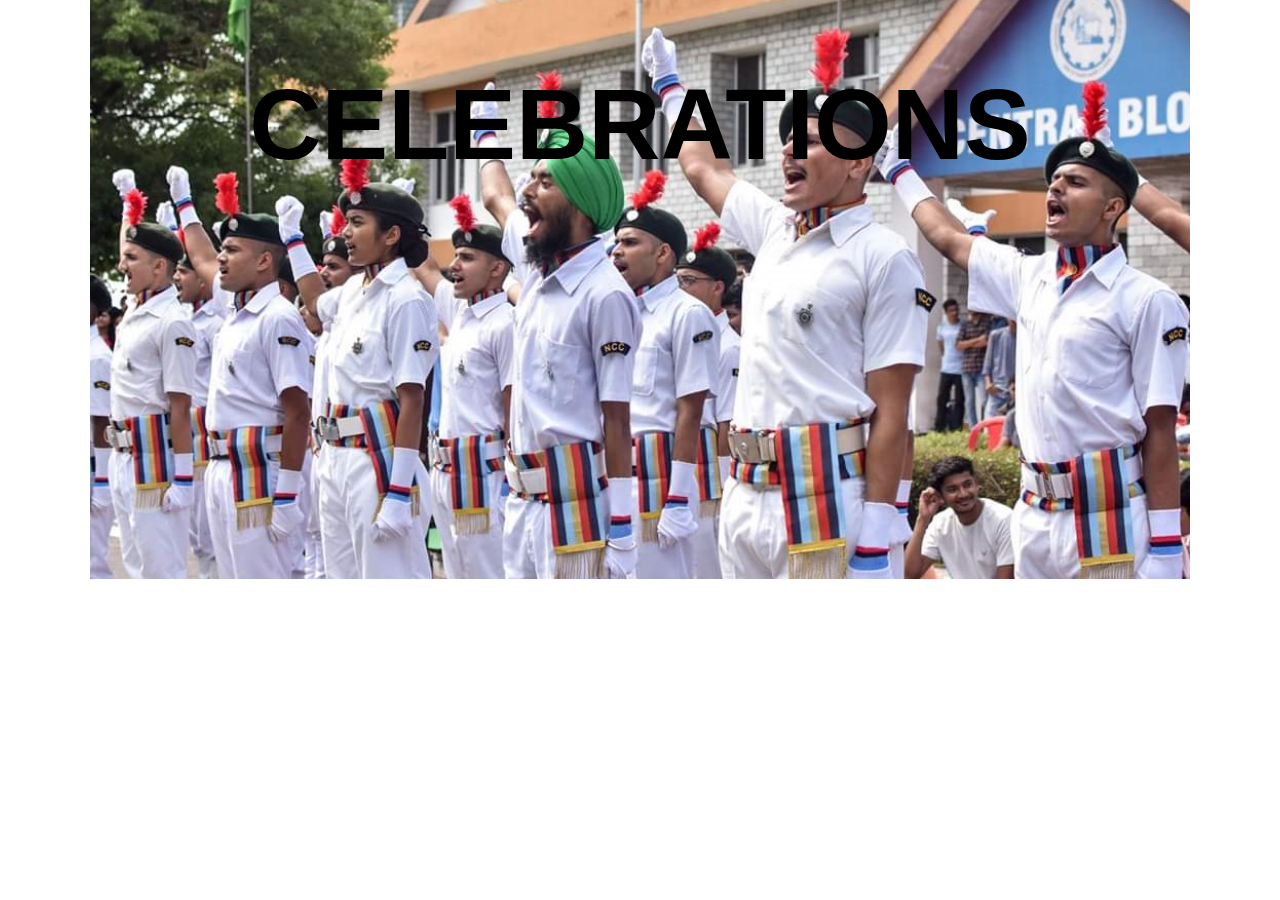
<file: cele.html>
<!DOCTYPE html>
<html>
<head>
<title>celerations</title>
<style>
	body{
	background-image:url("gul.jpeg");
	background-repeat: no-repeat;
	background-position:top;
	background-size:1100px;
	background-attachment:scroll;
	text-align: center;
	font-family:sans-serif;
	font-size:50px;

}
</style>
</head>
<body>
	<h1>CELEBRATIONS</h1>
</body>

</html>
</file>
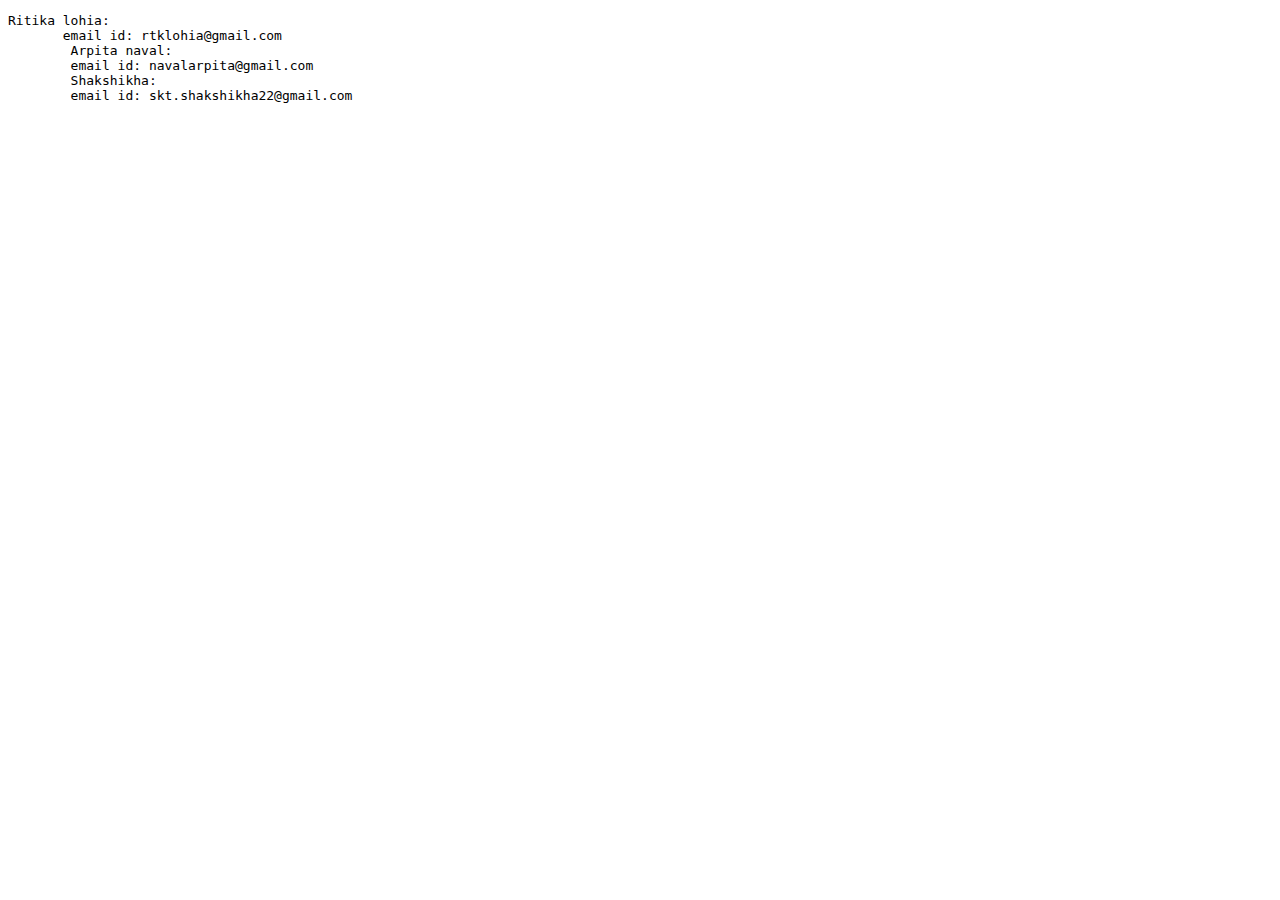
<file: contact.html>
<!DOCTYPE html>
<html>
<head>
   <title>contacts</title>
<head>
<body>
    <pre>Ritika lohia: 
       email id: rtklohia@gmail.com
        Arpita naval:
        email id: navalarpita@gmail.com
        Shakshikha:
        email id: skt.shakshikha22@gmail.com
     <pre>
</body>
</html>
</file>
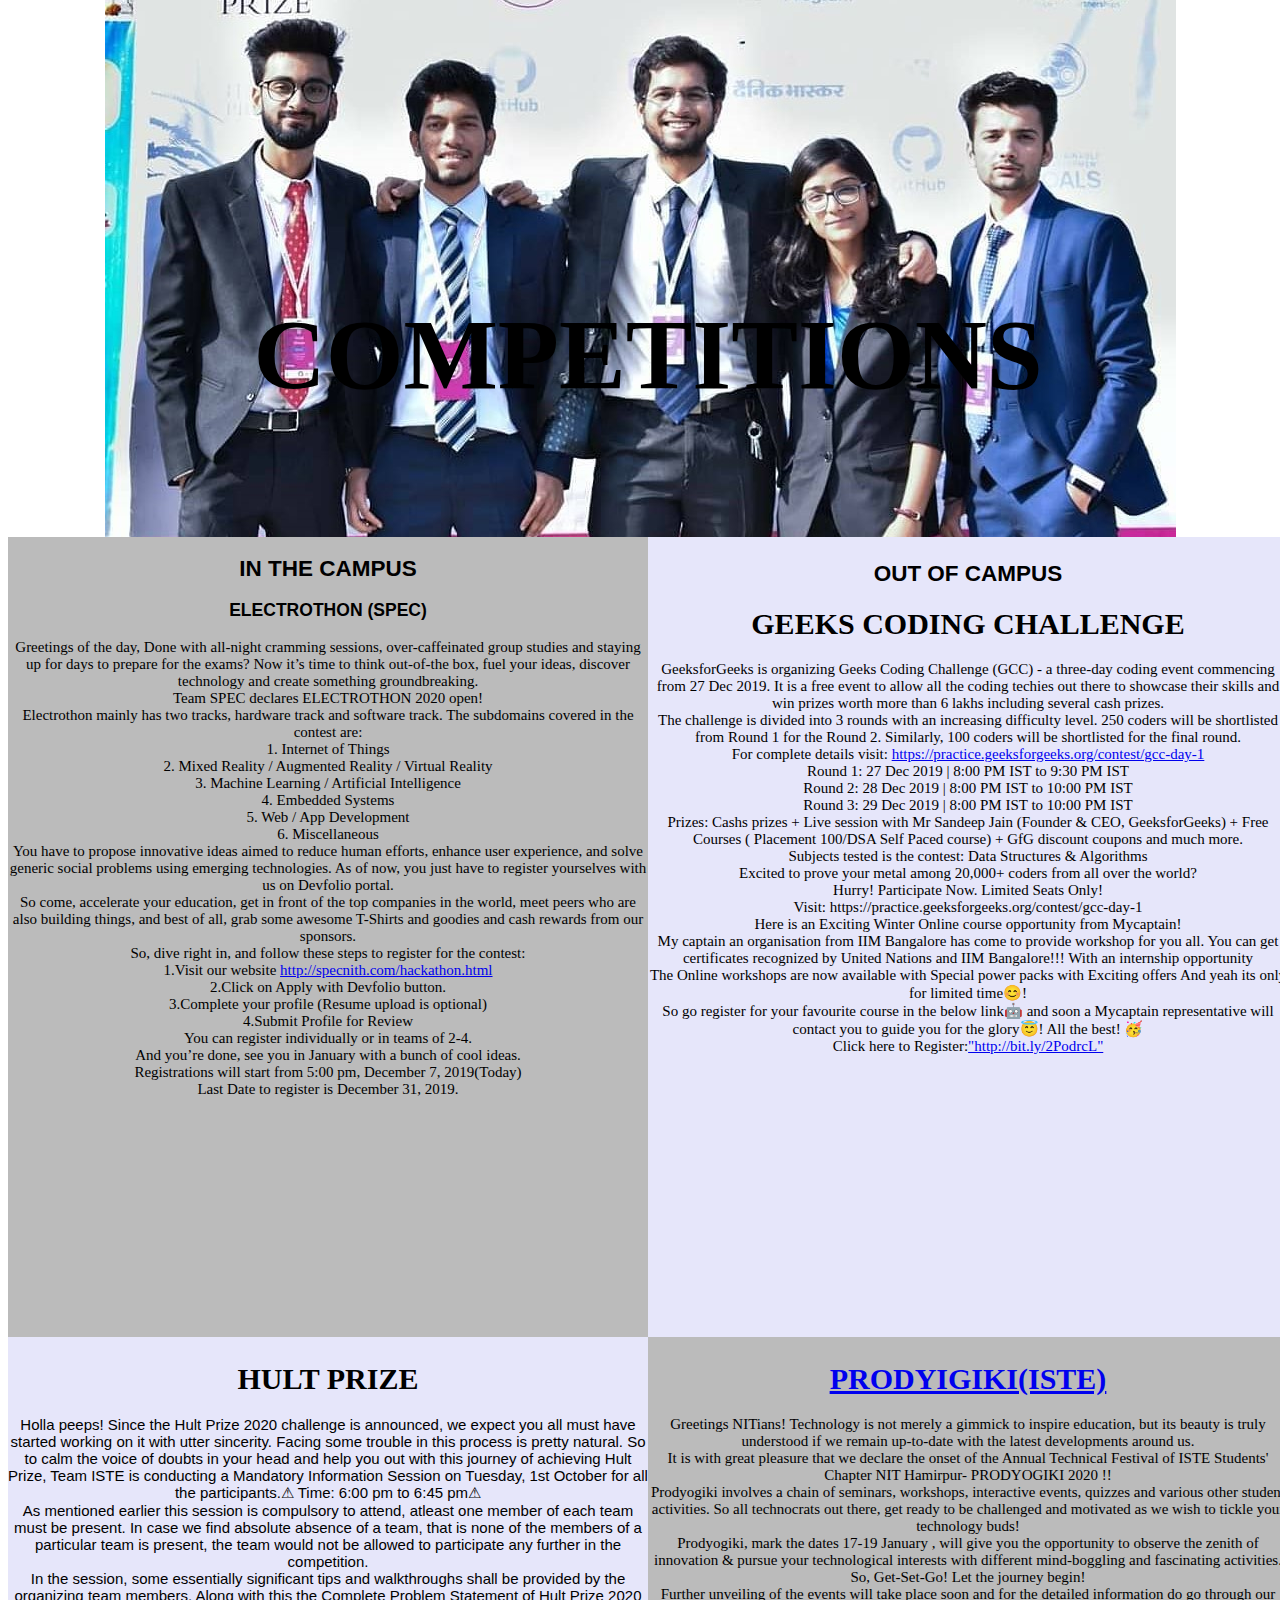
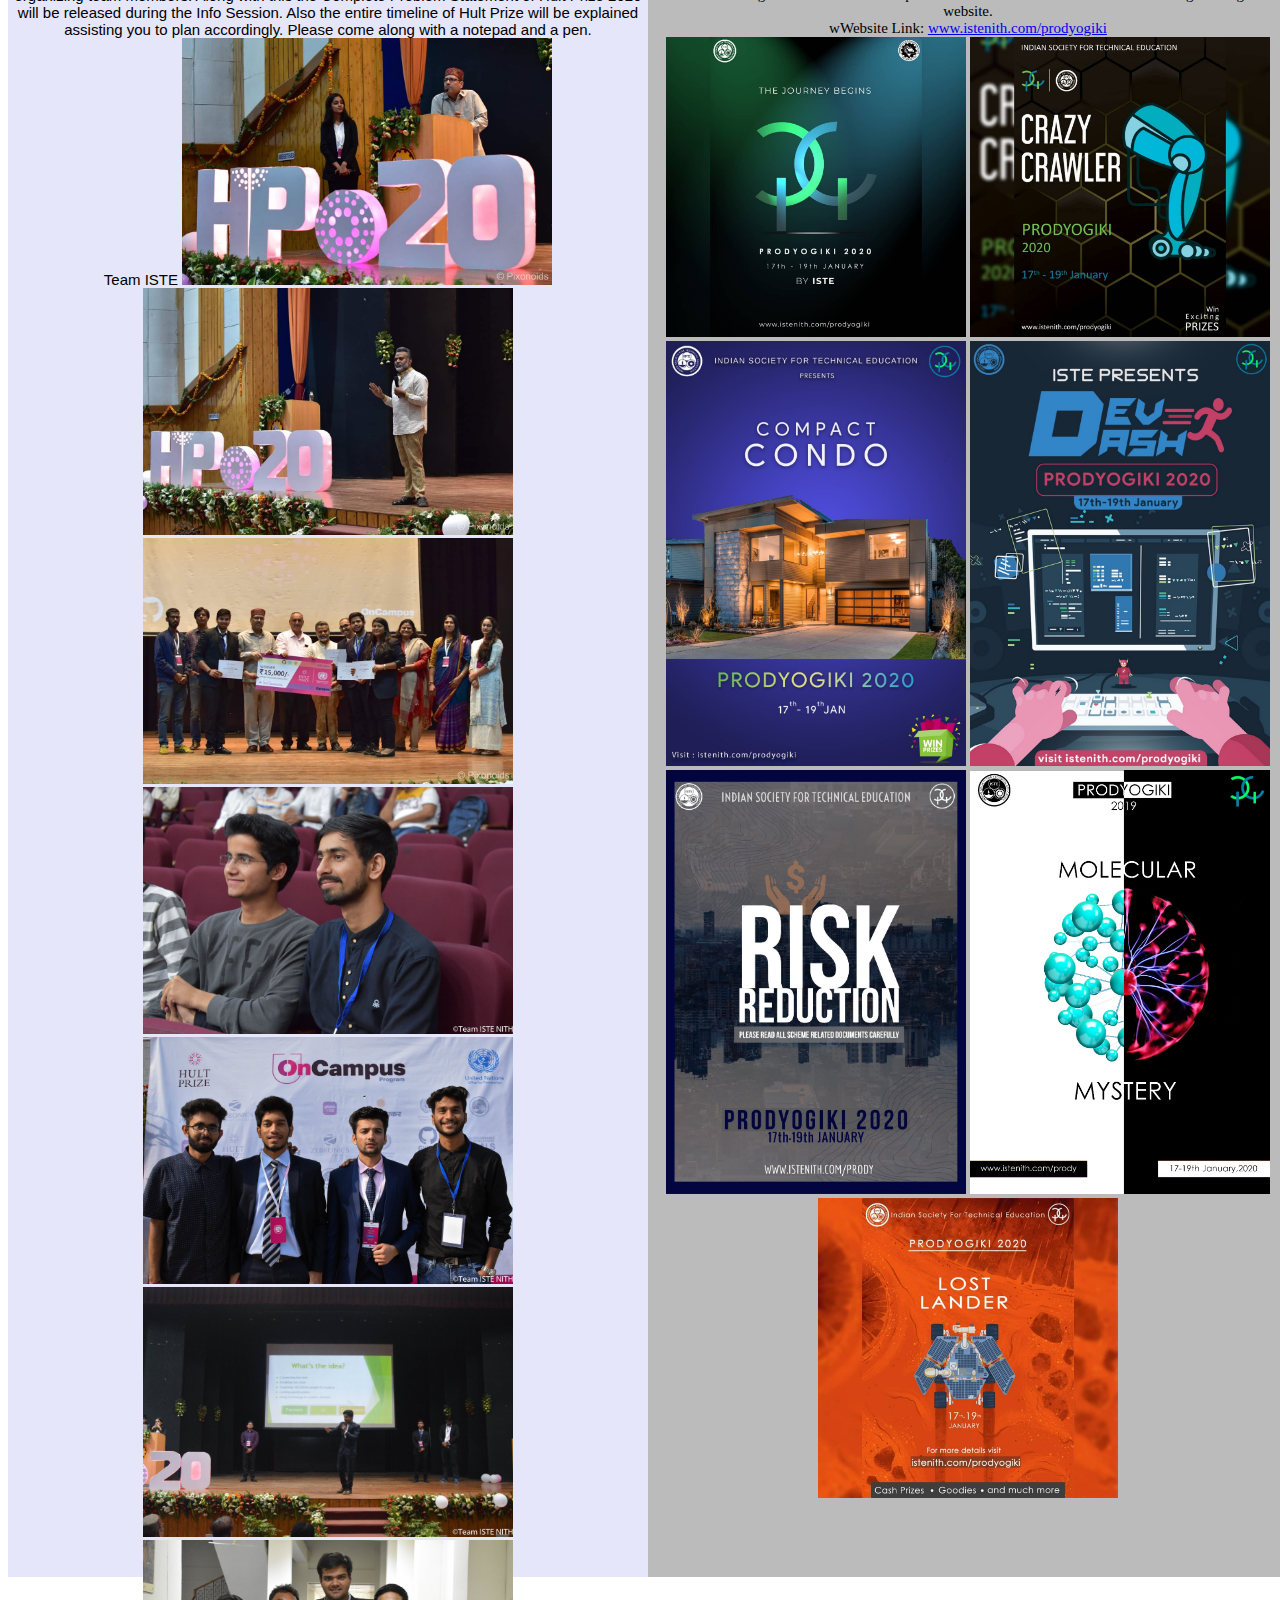
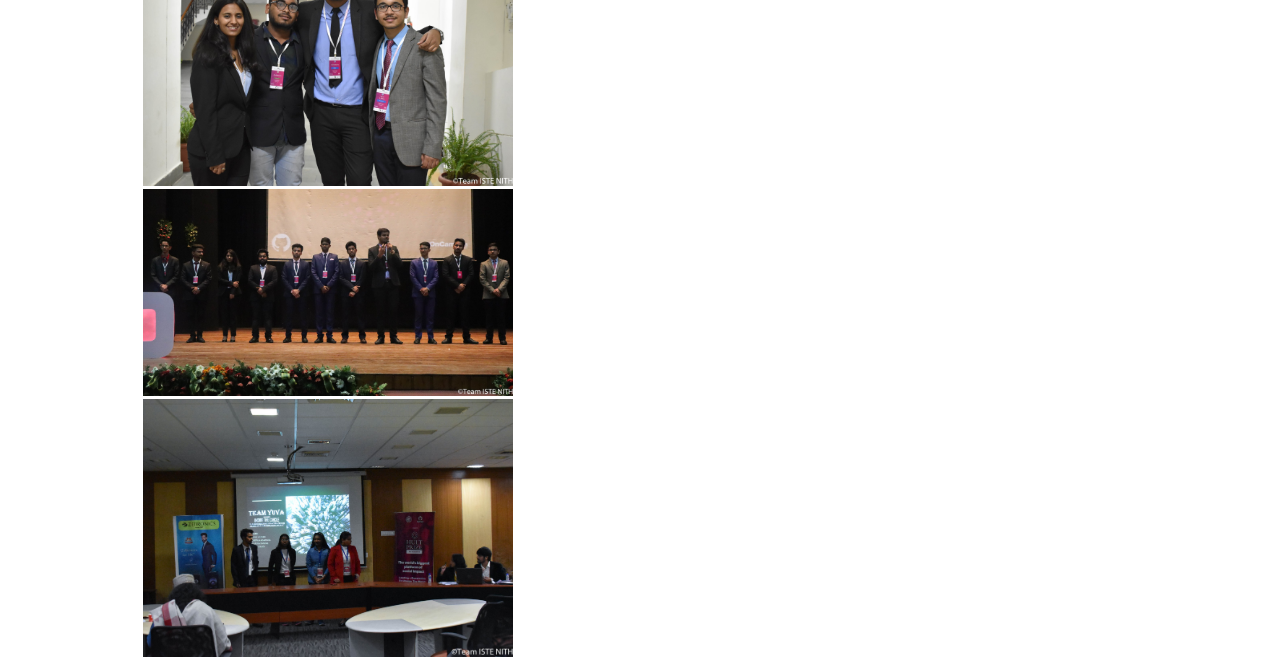
<file: competition/compe.html>
<!DOCTYPE html>
<html>
    <head>
        <title>compe</title>
        <style>
            * {
  box-sizing:border-box;
}
            h1{
                font-family: 'Aladin', cursive;
                color:black;
            }
            body{
                
            background-image:url("hult.jpeg");
            background-repeat: no-repeat;
            background-position:top;
            width:100%;
            background-attachment:scroll;
            text-align: center;
            font-family:sans-serif;
            font-size:50px;
        }
        .velle{
            padding:0;
            width:50%;
            padding-bottom:30px;
            float:left;
            font-family:sans-serif;
            color:black;
            background-color:rgb(187, 187, 187);
            font-size:15px;
            text-align: center;
            height:800px;
        }
        .velle:hover{
            background-color:hsl(240, 20%, 50%,0.6);
        }
        .vellen{
            padding-top: 5px;
            width:50%;
            padding-bottom:30px;
            float:right;
            font-family:sans-serif;
            color:black;
            background-color:lavender;
            font-size:15px;
            text-align: center;
            height:800px;
        }
        .prod{
            padding-top: 5px;
            width:50%;
            padding-bottom:30px;
            float:right;
            font-family:sans-serif;
            color:black;
            background-color:rgb(187, 187, 187);
            font-size:15px;
            text-align: center;
            height:1840px;
        }
        .hult{
            padding-top: 5px;
            width:50%;
            padding-bottom:30px;
            float:right;
            font-family:sans-serif;
            color:black;
            background-color:lavender;
            font-size:15px;
            text-align: center;
            height:1840px;
        }
        .vellen:hover{
            background-color:hsl(240, 20%, 50%,0.6);
        }
        .prod:hover{
            background-color:hsl(240, 20%, 50%,0.6);
        }
        .hult:hover{
            background-color:hsl(240, 20%, 50%,0.6);
        }
        img:hover{
	transform: scale(2,2);
	
}
        p{
            font-family: cursive;
            font-size:15px ;
        }
        </style>
</head>
<body>
    <h1><br><br>COMPETITIONS</h1>
    <br>
    
    
    <div class="velle">
        <h2 style="text-align:center",style="margin:0">IN THE CAMPUS</h2>
        <h3>ELECTROTHON (SPEC)</h3>
        <p> Greetings of the day,
    
    Done with all-night cramming sessions, over-caffeinated group studies and staying up for days to prepare for the exams? Now it’s time to think out-of-the box, fuel your ideas, discover technology and create something groundbreaking.<br>
    
    Team SPEC declares ELECTROTHON 2020 open!<br>
    
    Electrothon mainly has two tracks, hardware track and software track. The subdomains covered in the contest are:<br>
    1.	Internet of Things<br>
    2.	Mixed Reality / Augmented Reality / Virtual Reality<br>
    3.	Machine Learning / Artificial Intelligence<br>
    4.	Embedded Systems<br>
    5.	Web / App Development<br>
    6.	Miscellaneous<br>
    
    You have to propose innovative ideas aimed to reduce human efforts, enhance user experience, and solve generic social problems using emerging technologies. As of now, you just have to register yourselves with us on Devfolio portal.<br>
    So come, accelerate your education, get in front of the top companies in the world, meet peers who are also building things, and best of all, grab some awesome T-Shirts and goodies and cash rewards from our sponsors.<br>
    
    So, dive right in, and follow these steps to register for the contest:<br>
    
    1.Visit our website <a href="http://specnith.com/hackathon.html">http://specnith.com/hackathon.html</a><br>
    2.Click on Apply with Devfolio button.<br>
    3.Complete your profile (Resume upload is optional)<br>
    4.Submit Profile for Review<br>
    You 
    can register individually or in teams of 2-4.<br>
    And you’re done, see you in January with a bunch of cool ideas.<br>
    
    Registrations will start from 5:00 pm, December 7, 2019(Today)<br>
    Last Date to register is December 31, 2019.<br>
    </p>
    </div>
    <div class="vellen">
        <h2 style="text-align:rightcenter",style="margin:0">OUT OF CAMPUS</h2>
        <h1>GEEKS CODING CHALLENGE</h1>
        <p> GeeksforGeeks is organizing Geeks Coding Challenge (GCC) - a three-day coding event commencing from 27 Dec 2019. It is a free event to allow all the coding techies out there to showcase their skills and win prizes worth more than 6 lakhs including several cash prizes.<br>
    The challenge is divided into 3 rounds with an increasing difficulty level. 250 coders will be shortlisted from Round 1 for the Round 2. Similarly, 100 coders will be shortlisted for the final round.<br>
    For complete details visit: <a href="https://practice.geeksforgeeks.org/contest/gcc-day-1">https://practice.geeksforgeeks.org/contest/gcc-day-1</a><br>
    Round 1: 27 Dec 2019 | 8:00 PM IST to 9:30 PM IST<br>
    Round 2: 28 Dec 2019 | 8:00 PM IST to 10:00 PM IST<br>
    Round 3: 29 Dec 2019 | 8:00 PM IST to 10:00 PM IST<br>
    Prizes: Cashs prizes + Live session with Mr Sandeep Jain (Founder & CEO, GeeksforGeeks) + Free Courses ( Placement 100/DSA Self Paced course) + GfG discount coupons and much more.<br>
    
    Subjects tested is the contest: Data Structures & Algorithms<br>
    
    Excited to prove your metal among 20,000+ coders from all over the world?<br>
    Hurry! Participate Now. Limited Seats Only!<br>
    
    Visit:<a> https://practice.geeksforgeeks.org/contest/gcc-day-1</a><br>
        Here is an Exciting Winter Online course opportunity from Mycaptain!<br>
    My captain an organisation from IIM Bangalore has come to provide workshop for you all. You can get certificates recognized by United Nations and IIM Bangalore!!! With an internship opportunity<br>
    The Online workshops are now available with Special power packs with Exciting offers
    
    And yeah its only for limited time😊!<br>
    So go register for your favourite course in the below link🤖 and soon a Mycaptain representative will contact you to guide you for the glory😇!
    All the best! 🥳<br>
    
    Click here to Register:<a href="http://bit.ly/2PodrcL">"http://bit.ly/2PodrcL"</a><br>
    </p>
    </div>
    <div class="prod">
        <h1><a href=pro.html>PRODYIGIKI(ISTE)</a></h1>
        <p>Greetings NITians! 
    
    Technology is not merely a gimmick to inspire education, but its beauty is truly understood if we remain up-to-date with the latest developments around us.<br>
    It is with great pleasure that we declare the onset of the Annual Technical Festival of ISTE Students' Chapter NIT Hamirpur-  PRODYOGIKI 2020 !!<br> 
     Prodyogiki  involves a chain of seminars, workshops, interactive events, quizzes and various other student activities. So all technocrats out there, get ready to be challenged and motivated as we wish to tickle your technology buds!<br>
    Prodyogiki, mark the dates 17-19 January , will give you the opportunity to observe the zenith of innovation &  pursue your technological interests with different mind-boggling and fascinating activities.<br>
    So, Get-Set-Go! Let the journey begin!<br>
    Further unveiling of the events will take place soon and for the detailed information do go through our website.<br>
    wWebsite Link:
     <a href="www.istenith.com/prodyogiki">www.istenith.com/prodyogiki</a><br>
     <img src="prdk(5).jpeg" width="300px">
    <img src="prdk(2).jpeg" width="300px">
    <img src="prdke(3).jpg" width="300px">
    <img src="prdke(4).jpg" width="300px">
    <img src="prdke(5).jpg" width="300px">
    <img src="prdke(6).jpg" width="300px">
    <img src="prdk(1).jpeg" width="300px">
         </p>
    </div>
    <div class="hult">
        <h1>HULT PRIZE</h1>
    Holla peeps!
    Since the Hult Prize 2020 challenge is announced, we expect you all must have started working on it with utter sincerity. Facing some trouble in this process is pretty natural. So to calm the voice of doubts in your head and help you out  with  this journey of achieving Hult Prize, Team ISTE is conducting a  Mandatory Information Session on Tuesday, 1st October for all the participants.⚠
    Time: 6:00 pm to 6:45 pm⚠<br>
    As mentioned earlier this session is compulsory to attend, atleast one member of each team must be present. In case we find absolute absence of a team, that is none of the members of a particular team is present, the team would not be allowed to participate any further in the competition.<br>
    In the session, some essentially significant tips and walkthroughs shall be provided by the organizing team members. Along with this the Complete Problem Statement of Hult Prize 2020 will be released during the Info Session. Also the entire timeline of Hult Prize will be explained assisting you to plan accordingly. Please come along with a notepad and a pen.<br>
    Team ISTE
    <img src="hult(1).jpeg" width="370px">
    <img src="hult(2).jpeg" width="370px">
    <img src="hult(3).jpeg" width="370px">
    <img src="hult(4).jpg" width="370px">
    <img src="hult(5).jpg" width="370px">
    <img src="hult(6).jpg" width="370px">
    <img src="hult(7).jpg" width="370px">
    <img src="hult(8).jpg" width="370px">
    <img src="hult(10).jpg" width="370px">
    <br>
    </div>
</body>
</html>
</file>
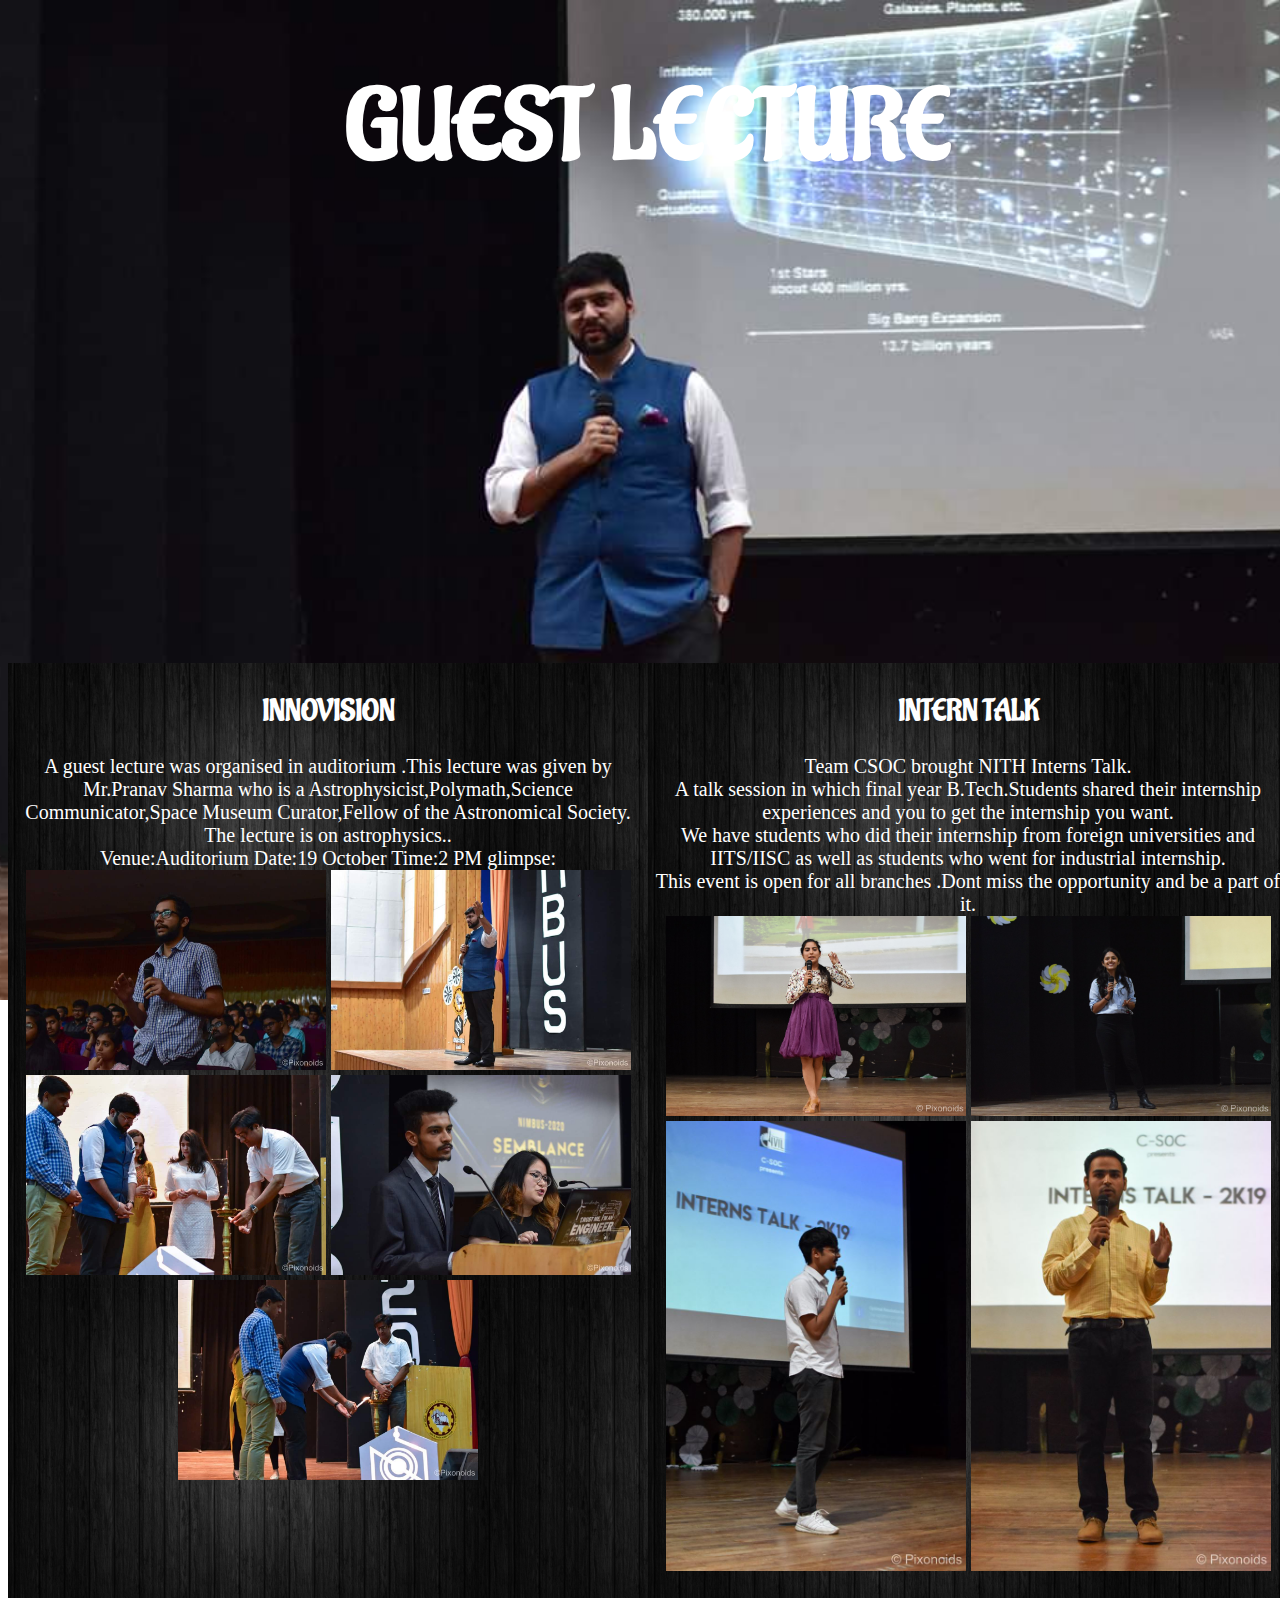
<file: guest/lecture.html>
<!DOCTYPE html>
<html lang="en">
<head>
	<meta charset="UTF-8">
	<link rel="icon" type="deli.png" href="image/icon">
<title>guest lecture</title>
<link href="https://fonts.googleapis.com/css?family=Aladin&display=swap" rel="stylesheet">
<style>
	h1{
		font-family: 'Aladin', cursive;
        color:white;
        text-align: center;

	}
	body{
	background-image:url("nimbu.jpeg");
	background-repeat: no-repeat;
	background-position:top;
	width:100%;
	background-attachment:fixed;
	text-align: center;
	font-family:sans-serif;
	font-size:50px;
    background-size: 1500px 1000px;
}
.velle{
	padding-top: 5px;
	width:50%;
	padding-bottom:30px;
	float:left;
	font-family:cursive;
	color:white;
    background-image:url("heer.jpg");
    background-size:500px;
	font-size:20px;
	text-align: center;
	height:900px;
}
.velle:hover{
    background-image:url("heer.jpg");
	
}
h2{
    font-family: 'Aladin', cursive;
}
.img1:hover{
	transform: scale(2,2);
	
}
</style>
</head>
<body>
    <h1>GUEST LECTURE</h1>
    <br><br><br><br><br><br><br>
    <div class="velle">
    <h2>INNOVISION</h2>
    A guest lecture was organised in auditorium .This lecture was given by Mr.Pranav Sharma who is a 
Astrophysicist,Polymath,Science Communicator,Space Museum Curator,Fellow of the
Astronomical Society.<br>
The lecture is on astrophysics..<br>

Venue:Auditorium
Date:19 October
Time:2 PM
glimpse:
<img class="img1" src="inno(1).jpeg" width="300px">
<img class="img1" src="inno(2).jpeg" width="300px">
<img class="img1" src="inno(3).jpeg" width="300px">
<img class="img1" src="inno(4).jpeg" width="300px">
<img class="img1" src="inno(5).jpeg" width="300px">
</div>
<div class="velle">
<h2>INTERN TALK</h2>
         Team CSOC brought NITH Interns Talk.<br> A talk session in which final year B.Tech.Students shared their internship experiences
        and you to get the internship you want.<br>We have students who did their internship from foreign universities and IITS/IISC 
        as well as students who went for industrial internship.<br>This event is open for all branches .Dont miss the opportunity and be 
         a part of it.
         <div class="image-container"></div>
         <img class="img1" src="jmam.jpg" width="300px">
         <img class="img1" src="inn.jpg" width="300px">
         <img class="img1" src="int.jpg" width="300px">
         <img class="img1" src="sir.jpg" width="300px">
         
         
          

</div>
</body>
</file>
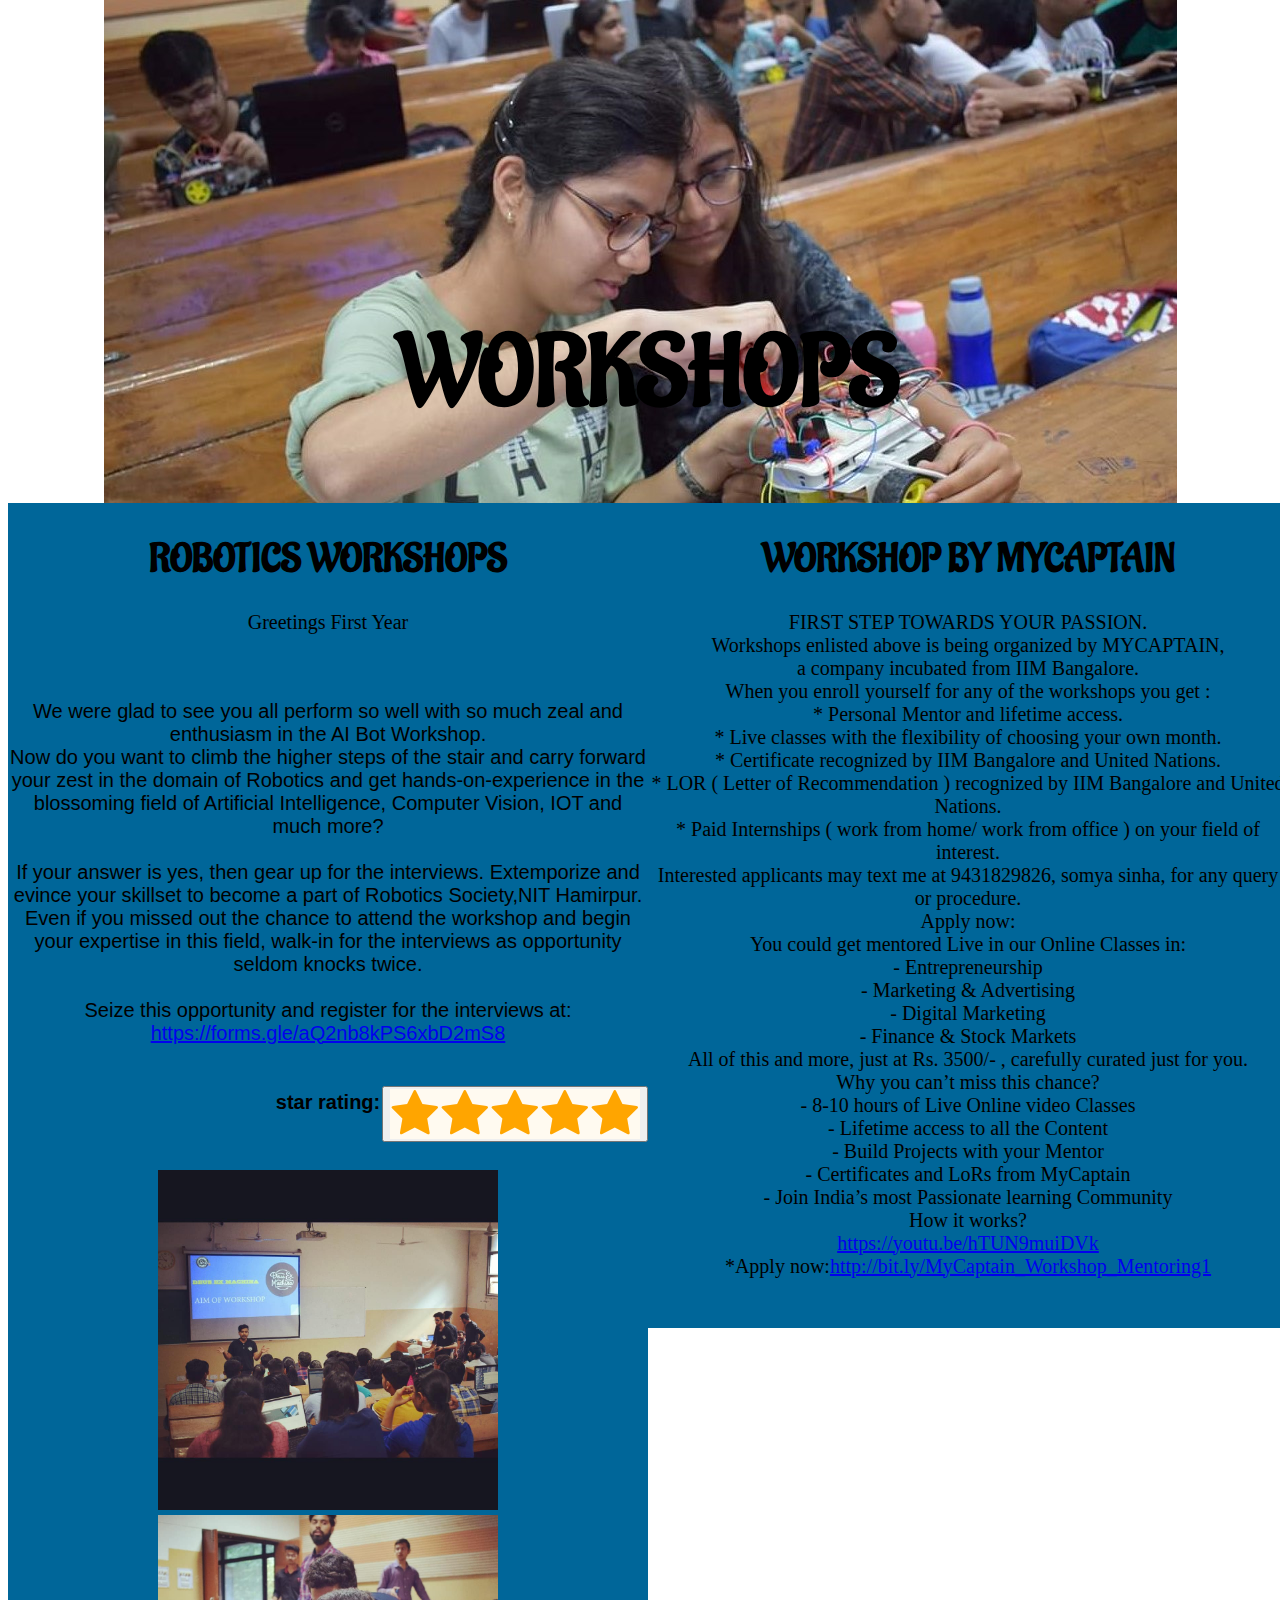
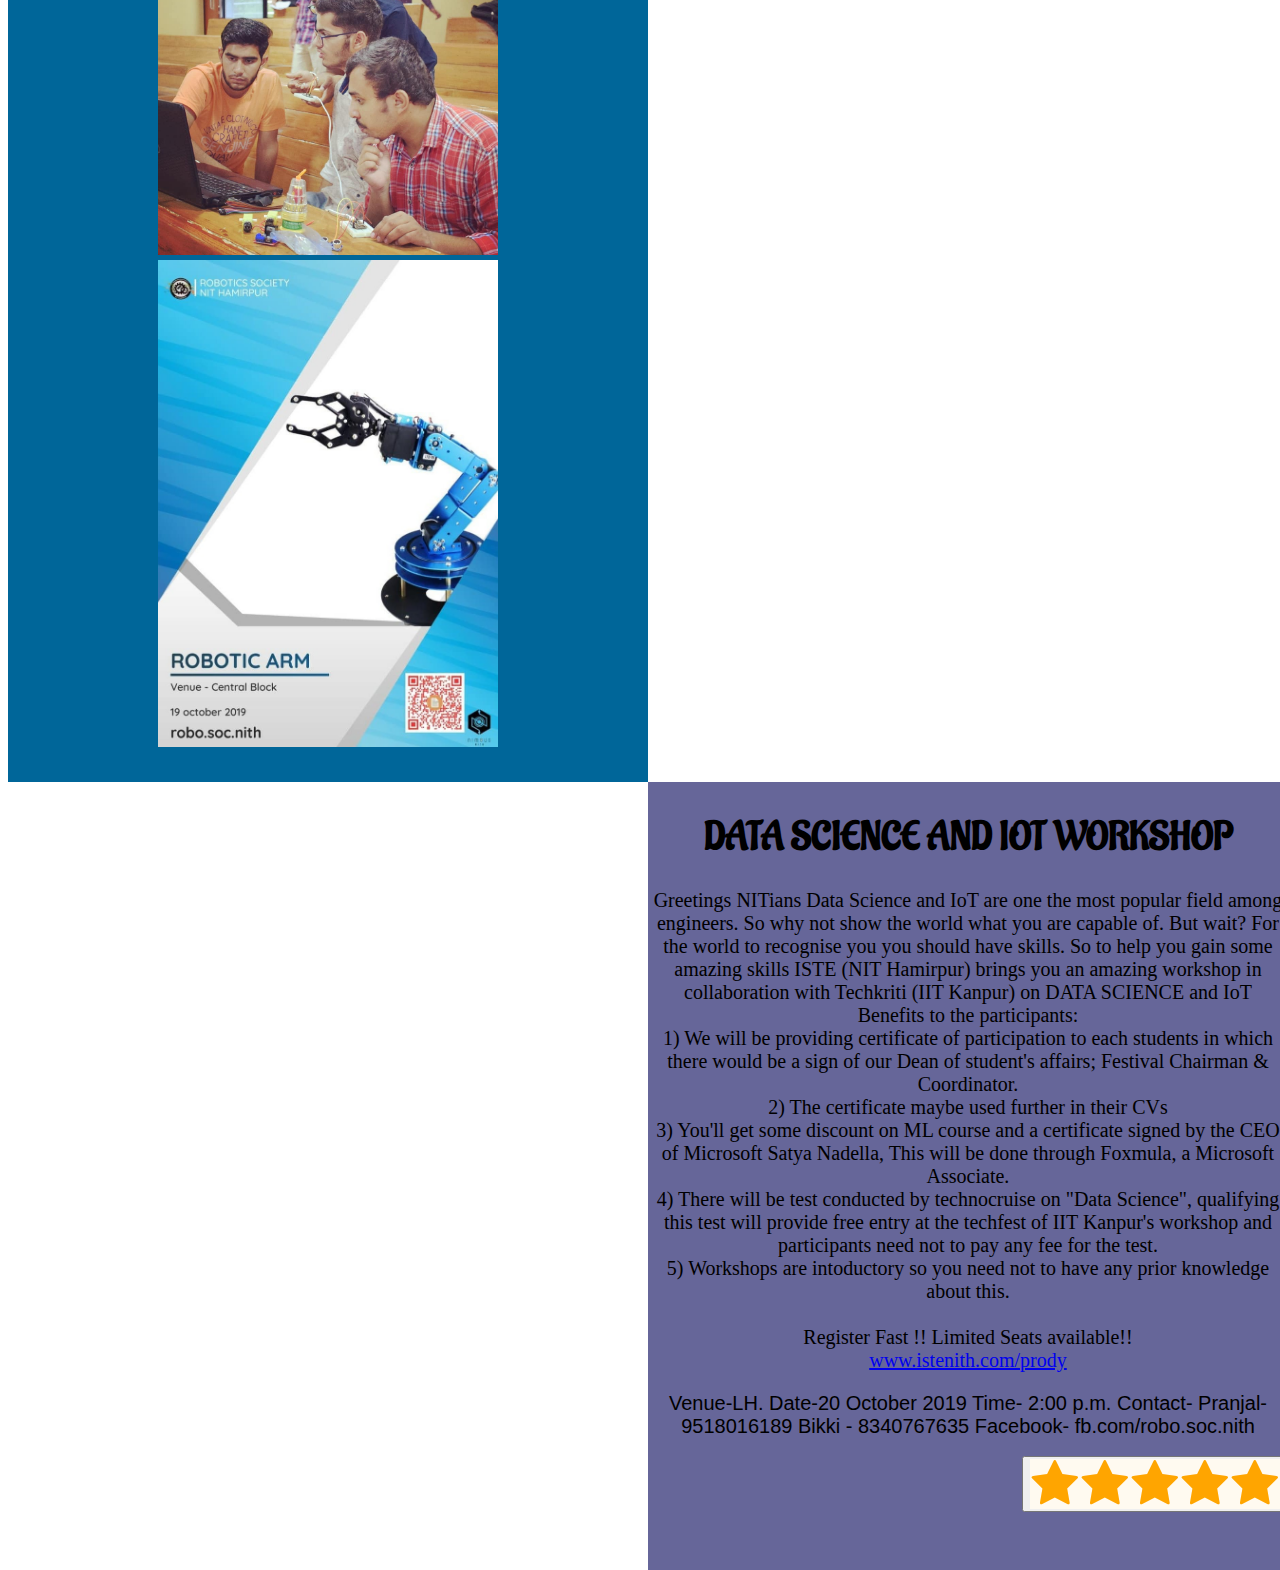
<file: workshop/workshop.html>
<!DOCTYPE html>
<html lang="en">
<head>
	<meta charset="UTF-8">
	<meta charset="ISO-8859-1">
	<link rel="icon" type="deli.png" href="image/icon">
<title>workshop</title>
<link href="https://fonts.googleapis.com/css?family=Aladin&display=swap" rel="stylesheet">
<link href="https://stackpath.bootstrapcdn.com/font-awesome/4.7.0/css/font-awesome.min.css" rel="stylesheet">
<link rel="stylesheet" href="holi.css">
<style>
	h1{
		font-family: 'Aladin', cursive;
	}
	body{
	background-image:url("gre.jpeg");
	background-repeat: no-repeat;
	background-position:top;
	width:100%;
	background-attachment:scroll;
	text-align: center;
	font-family:sans-serif;
	font-size:50px;
}
/*.slider-container{
	width:300px;
	height:400px;
	margin-left:auto;
	margin-right:auto;
	overflow:hidden;
	text-align:center;
}
.image-container{
	width:900px;
	height:400px;
	position:relative;
	transition: left 2s;
	-webkit-transition:left 2s;
	-moz-transition:left 2s;
	-o-transition:left 2s;
	}
.slider-image{
	float:left;
	margin:0px;
	padding:0px;
}	
.button-container{
	top:-20px;
	position:relative;
}
.slide-button{
	display:inline-block;
	height:10px;
	width:10px;
	border-radius: 5px;
}
#slider-image-1:target ~ .image-container{
	left:0px;
}
#slider-image-2:target ~ .image-container{
	left:-800px;
}
#slider-image-2:target ~ .image-container{
	left:-1600px;
}*/
p{
	font-family: cursive;
}
.velle{
	padding-top: 5px;
	width:50%;
	padding-bottom:30px;
	float:right;
	font-family:sans-serif;
	color:black;
    background-color:hsl(240, 20%, 50%);
	font-size:20px;
	text-align: center;
}
.velle:hover{
	background-color:hsl(240, 20%, 50%,0.6);
}.vellen{
	padding-top: 5px;
	width:50%;
	padding-bottom:30px;
	float:right;
	font-family:sans-serif;
	color:black;
    background-color:hsl(200, 100%, 30%);
	font-size:20px;
	text-align: center;
    
}

.vellen:hover{
	background-color:hsl(200, 100%, 30%,0.6);
}

</style>
</head>
<body>
<h1><br><br>WORKSHOPS</h1>
<div class="vellen">
	<h1>WORKSHOP BY MYCAPTAIN</h1>
	<p>FIRST STEP TOWARDS YOUR PASSION.<br>

Workshops enlisted above is being organized by MYCAPTAIN,<br>
 a company incubated from IIM Bangalore.<br>

When you enroll yourself for any of the workshops you get :<br>
* Personal Mentor and lifetime access.<br>
* Live classes with the flexibility of choosing your own month.<br>
* Certificate recognized by IIM Bangalore and United Nations.<br>
* LOR ( Letter of Recommendation ) recognized by  IIM Bangalore and United Nations.<br>
* Paid Internships ( work from home/ work from office ) on your field of interest.<br>

Interested applicants may text me at 9431829826, somya sinha, for any query or procedure.<br>
Apply now:<br> 

You could get mentored Live in our Online Classes in:<br>

- Entrepreneurship<br> 
- Marketing & Advertising<br> 
- Digital Marketing <br>
- Finance & Stock Markets<br> 
All of this and more, just at Rs. 3500/- , carefully curated just for you.<br> 

Why you can’t miss this chance?<br>

- 8-10 hours of Live Online video Classes<br>  
- Lifetime access to all the Content<br>
- Build Projects with your Mentor <br>
- Certificates and LoRs from MyCaptain<br>
- Join India’s most Passionate learning Community<br>
How it works?<br>
<a href="https://youtu.be/hTUN9muiDVk">https://youtu.be/hTUN9muiDVk</a><br>

*Apply now:<a href="http://bit.ly/MyCaptain_Workshop_Mentoring1">http://bit.ly/MyCaptain_Workshop_Mentoring1</a><br>

</p>
</div>

<div class="vellen">
	<h1>ROBOTICS WORKSHOPS</h1>
	<P>Greetings First Year</P><br>
<br>
We were glad to see you all perform so well with so much zeal and enthusiasm in the AI Bot Workshop.<br>
Now do you want to climb the higher steps of the stair and carry forward your zest in the domain of Robotics and get hands-on-experience in the blossoming field of Artificial Intelligence, Computer Vision, IOT and much more?<br>
<br>
If your answer is yes, then gear up for the interviews. Extemporize and evince your skillset to become a part of Robotics Society,NIT Hamirpur.<br>
Even if you missed out the chance to attend the workshop and begin your expertise in this field, walk-in for the interviews as opportunity seldom knocks twice. <br>
<br>
Seize this opportunity and register for the interviews at:<br>
<a href="https://forms.gle/aQ2nb8kPS6xbD2mS8">https://forms.gle/aQ2nb8kPS6xbD2mS8</a>
<br>
<br><br><b>star rating:</b>
<div class="rating" style="float:center">
	<button onclick="alert('enter your roll no')" > 	
	  <input type="radio" name="star" id="star1"><label for ="star1"></label>
	<input type="radio" name="star" id="star2"><label for ="star2"></label>
	<input type="radio" name="star" id="star3"><label for ="star3"></label>
	<input type="radio" name="star" id="star4"><label for ="star4"></label>
	<input type="radio" name="star" id="star5"><label for ="star5"></label>
	</button>
</div>
<!--<div class="slide-container">
	<span id="slider-image-1"></span>
	<span id="slider-image-2"></span>
	<span id="slider-image-3"></span>
	<span id="slider-image-4"></span>
	<span id="slider-image-5"></span>-->
	<div class="image-container">
		<img src="utt.jpeg" class="slider-image" width="340px">
		<img src="jai ho.jpeg" class="slider-image" width="340px">
		<img src="robo(1).jpeg" class="slider-image" width="340px"></div>		
		<!--<img src="robo(2).jpeg" class="slider-image">
		<img src="hai.jpeg" class="slider-image">-->
</div>	
<!--<div class="button-container">
	<a href="#slider-image-1" class="slider-button"></a>
	<a href="#slider-image-2" class="slider-button"></a>
	<a href="#slider-image-3" class="slider-button"></a>-->

	<!--<a href="#slider-image-4" class="slider-button"></a>
	<a href="#slider-image-5" class="slider-button"></a>-->
</div>		
<!--<script src="http://code.jquery.com/jquery-3.3.1.js"></script>
<script src="js/jquery.hislide.js"></script>
<script>
	$('.slide').hiSlide();
</script>-->
</div>
<div class="velle">
	<h1>DATA SCIENCE AND IOT WORKSHOP</h1>
	<p>Greetings NITians
Data Science and IoT are one the most popular field among engineers. So why not show the world what you are capable of. But wait? For the world to recognise you you should have skills. So to help you gain some amazing skills ISTE (NIT Hamirpur) brings you an amazing workshop in collaboration with Techkriti (IIT Kanpur) on DATA SCIENCE and IoT<br>

Benefits to the participants:<br>
1) We will be providing certificate of participation to each students in which there would be a sign of our Dean of student's affairs; Festival Chairman & Coordinator.<br>
2) The certificate maybe used further in their CVs<br>
3) You'll get some discount on ML course and a certificate signed by the CEO of Microsoft Satya Nadella, This will be done through Foxmula, a Microsoft Associate.<br>
4) There will be test conducted by technocruise on "Data Science", qualifying this test will provide free entry at the techfest of IIT Kanpur's workshop and participants need not to pay any fee for the test.<br>
5) Workshops are intoductory so you need not to have any prior knowledge about this.<br>
<br>
Register Fast !! Limited Seats available!!<br>
<a href="www.istenith.com/prody">www.istenith.com/prody</a><br>
</P>
Venue-LH.                         
Date-20 October 2019
Time- 2:00 p.m.

Contact-
Pranjal- 9518016189
Bikki  - 8340767635

Facebook-
fb.com/robo.soc.nith
<br><br><br>
<div class="rating">
	<button onclick="alert('enter your roll no')" > 	
	<input type="radio" name="star" id="star1"><label for ="star1"></label>
	<input type="radio" name="star" id="star2"><label for ="star2"></label>
	<input type="radio" name="star" id="star3"><label for ="star3"></label>
	<input type="radio" name="star" id="star4"><label for ="star4"></label>
	<input type="radio" name="star" id="star5"><label for ="star5"></label>
	</button>
</div>
</div>

</body>
</html>
</file>
<file: workshop/holi.css>
/*body{
	margin:0;
	padding:0;
}*/
.rating{
	position:relative;
	top:50%;
	left:50%;
	text-align:left;
	transform:translate(-50%,-50%)  rotateY(180deg);
	display:flex;
}
.rating input{
	display:none;
}
.rating label{
	display:block;
	float:left;
	cursor:pointer;
	width:50px;
	background:floralwhite;
}
.rating label:before{
	content:'\f005';
	font-family:fontAwesome;
	position:relative;
	display:block;
	font-size:50px;
	color:orange;
}
.rating label:after
{
	content:'\f005';
	font-family:fontAwesome;
	position:absolute;
	display:block;
	font-size:50px;
	color:red;
	top:0;
	opacity:0;
	transition: .5s;
	text-shadow:0 2px 5px rgba(0,0,0,0.5);
}
.rating label:hover:after,
.rating label:hover~label:after,
.rating input:checked~label:after
{
	opacity:1;
}
</file>
